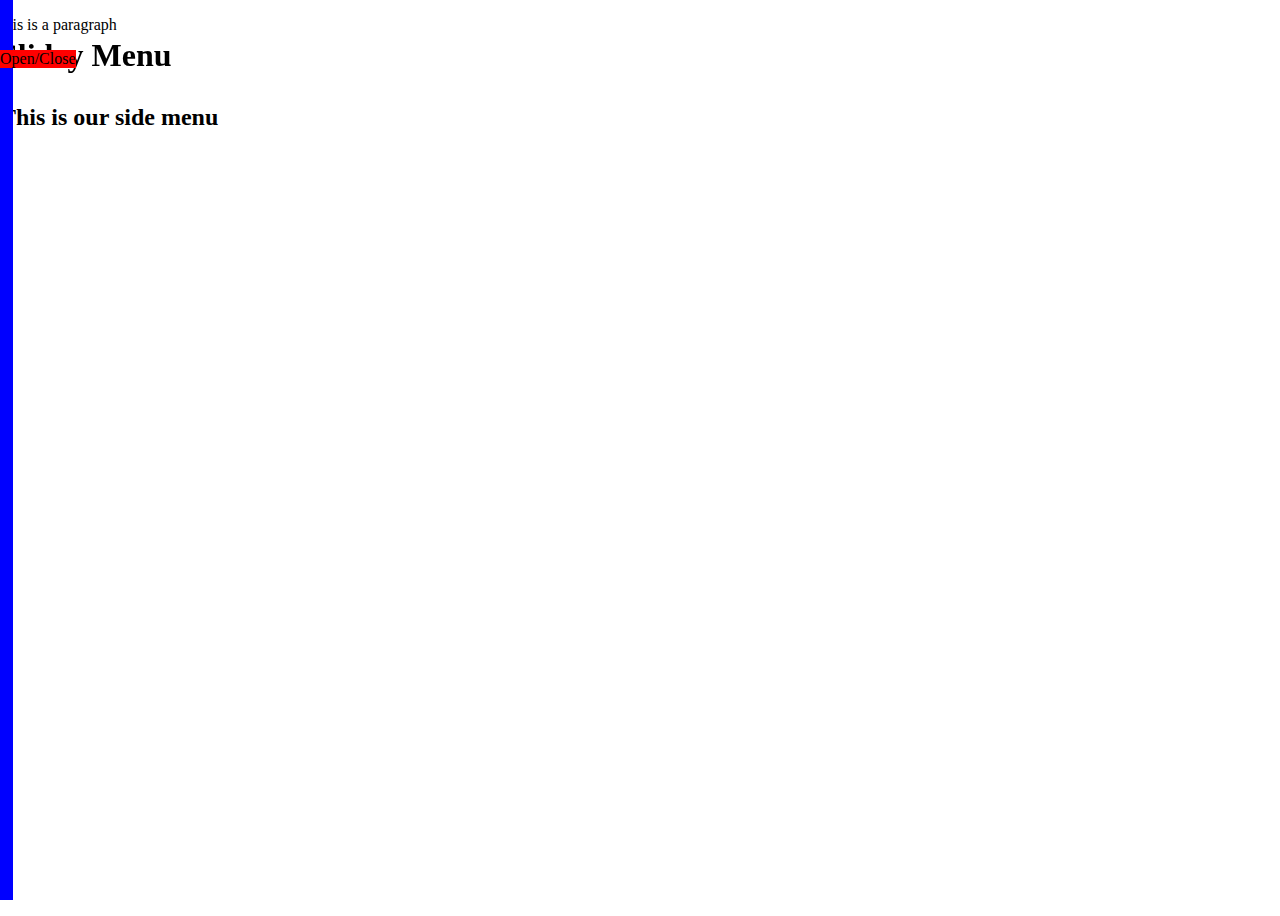
<file: index.html>
<!DOCTYPE html>
<html>
  <head>
    <title>Slidey menu thing and fixed buttons</title>
    <link href='css/style.css' rel='stylesheet'/>
    <script src="http://code.jquery.com/jquery-3.1.1.js" integrity="sha256-16cdPddA6VdVInumRGo6IbivbERE8p7CQR3HzTBuELA=" crossorigin="anonymous"></script>
    <script src='js/index.js'></script>
  </head>
  <body>
    <h1>Slidey Menu</h1>
    <p>this is a paragraph</p>
    <div class='side-menu-button'>
      Open/Close
    </div>
    <div class='slidey-menu'></div>
      <h2>This is our side menu</h2>
    </div>
    </body>
</html>
</file>
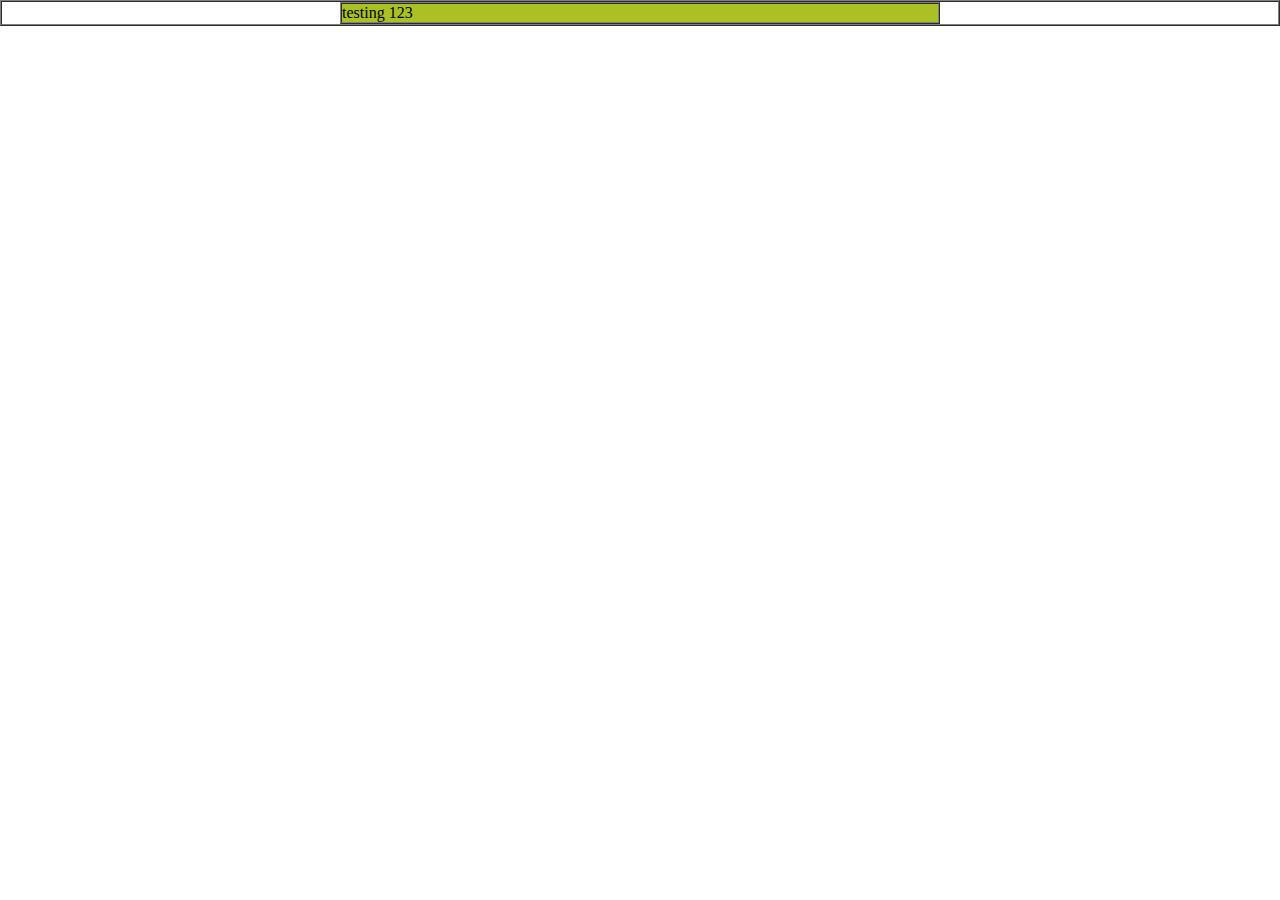
<file: email.html>
<!DOCTYPE html PUBLIC "-//W3C//DTD XHTML 1.0 Transitional//EN" "http://www.w3.org/TR/xhtml1/DTD/xhtml1-transitional.dtd">

<html xmlns="http://www.w3.org/1999/xhtml">
</html>
  <head>
    <title>Buy a thing </title>
    <meta http-equiv="Content-Type" content="text/html; charset=UTF-8" />
    <meta name='viewport' content='width=device-width, initial-scale=1.0'/>
  </head>
  <body style='margin: 0; padding: 0;'>
    <table border='1' cellpadding='0' cellspacing='0' width='100%'>
      <tr>
        <td>
          <table align='center' border='1' cellpadding='0' cellspacing='0' width='600'>
            <tr>
              <td style='paddinga; 50px 50px 50px 50px;' bgcolor='ABC123'>
                testing 123
              </td>
            </tr>
          </table>

        </td>
      </tr>
    </table
</html>
</file>
<file: css/style.css>
html, body{
  height: 100%;
  padding: 0;
  margin: 0;
}

h1 {
  position: fixed;
}

.slidey-menu:hover {
  background-color: blue;
}

.slidey-menu {
  background-color: rgba(0,0,0,0.5);
  color: white;
  width: 50%;
  height: 100%;
  position: absolute;
  top: 0;
  left: -49%;
  transition:all 1s;

}

.slidey-menu.open {
  left: 0;
  transition:all 1s;
}

.side-menu-button {
  position: absolute;
  z-index: 20;
  background-color: red;
}

h2 {
  padding-top: 50px;

}
</file>
